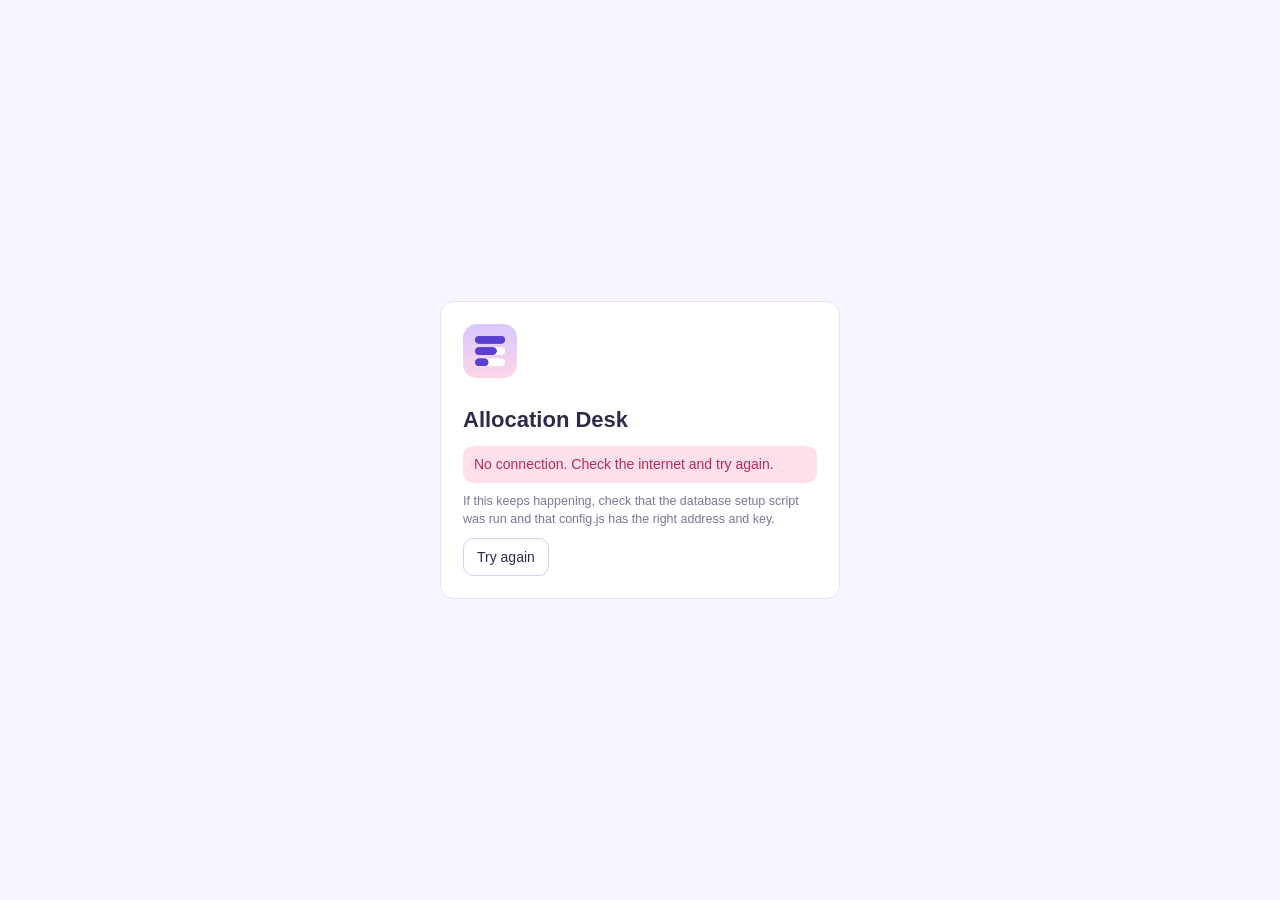
<file: index.html>
<!doctype html>
<html lang="en">
<head>
<meta charset="utf-8">
<meta name="viewport" content="width=device-width, initial-scale=1, viewport-fit=cover">
<title>Allocation Desk</title>
<meta name="theme-color" content="#E9E1FF">
<meta name="apple-mobile-web-app-capable" content="yes">
<meta name="mobile-web-app-capable" content="yes">
<meta name="apple-mobile-web-app-title" content="Allocation Desk">
<meta name="apple-mobile-web-app-status-bar-style" content="default">
<meta name="robots" content="noindex, nofollow">
<link rel="manifest" href="manifest.webmanifest">
<link rel="icon" href="icons/icon-192.png">
<link rel="apple-touch-icon" href="icons/apple-touch-icon.png">
<link rel="stylesheet" href="styles.css?v=72">
</head>
<body>
<div id="app"><div class="center"><div class="spinner"></div></div></div>
<div id="modal"></div>
<div id="toast"></div>
<input type="file" id="file-in" hidden>
<input type="file" id="img-in" hidden multiple accept="image/*">
<input type="file" id="label-in" hidden accept="image/*">
<input type="file" id="dir-in" hidden webkitdirectory>
<script src="config.js?v=72"></script>
<script src="vendor/supabase.js"></script>
<script src="vendor/fflate.js"></script>
<script src="core.js?v=72"></script>
<script src="reader.js?v=72"></script>
<script src="api.js?v=72"></script>
<script src="ui.js?v=72"></script>
</body>
</html>
</file>
<file: styles.css>
/* Allocation Desk - soft pastel theme. Phone first; wide screens get a sidebar and two panes. */
:root {
  --ink: #2E2A4A; --muted: #7A7699; --accent: #7558E0; --accent-deep: #5B3FD1;
  --bg: #F7F4FF; --card: #FFFFFF; --line: #E7E0FA; --select: #EDE5FF;
  --good: #14855F; --bad: #D43D6B; --warn: #B5651D;
  --primary: #CBBBFF; --primary-hover: #BBA7FF; --primary-text: #2B2350;
  --lilac: #EFE8FF; --peach: #FFE9DC; --butter: #FFF5CF; --mint: #DCF7EA; --sky: #DDEEFF; --pink: #FFE3EE;
  --safe-b: env(safe-area-inset-bottom, 0px);
  --radius: 14px;
}
* { box-sizing: border-box; -webkit-tap-highlight-color: transparent; }
html, body { margin: 0; height: 100%; }
body { font: 14px/1.4 -apple-system, "Segoe UI", Inter, Roboto, "Helvetica Neue", Arial, sans-serif; color: var(--ink);
  background: var(--bg); -webkit-text-size-adjust: 100%; }
button, input, select, textarea { font: inherit; color: inherit; }
h1, h2, h3, p { margin: 0; }
h1 { font-size: 22px; } h2 { font-size: 15px; }
h3 { font-size: 11.5px; letter-spacing: .04em; color: var(--muted); text-transform: uppercase; }
.muted { color: var(--muted); } .small { font-size: 12.5px; color: var(--muted); }
.right { text-align: right; } .nowrap { white-space: nowrap; } .grow { flex: 1; min-width: 0; }
.good { color: var(--good); } .bad { color: var(--bad); } .warn { color: var(--warn); }
b, .b { font-weight: 700; }
.row { display: flex; align-items: center; gap: 8px; } .row.wrap { flex-wrap: wrap; } .row.top { align-items: flex-start; }
.stack > * + * { margin-top: 10px; }
.center { min-height: 100vh; display: grid; place-items: center; padding: 20px; }
.spinner { width: 34px; height: 34px; border-radius: 50%; border: 3px solid var(--line); border-top-color: var(--accent); animation: spin 0.8s linear infinite; }
@keyframes spin { to { transform: rotate(360deg); } }
@media (prefers-reduced-motion: reduce) { .spinner { animation-duration: 2.4s; } * { scroll-behavior: auto !important; } }

/* ---------- controls ---------- */
.btn { border: 1px solid #D9D0F5; background: #fff; border-radius: 10px; padding: 8px 13px; cursor: pointer; min-height: 38px;
  white-space: nowrap; }
.btn:hover { background: #F3EEFF; }
.btn:disabled { color: #B3ADCC; background: #F4F1FB; cursor: default; }
.btn.primary { background: var(--primary); border-color: #B9A6FA; color: var(--primary-text); font-weight: 700; }
.btn.primary:hover { background: var(--primary-hover); }
.btn.primary:disabled { background: #EDE8FA; border-color: #E3DCF7; color: #B3ADCC; }
.btn.danger { color: var(--bad); border-color: #FFC6DA; } .btn.danger:hover { background: #FFF0F5; }
.btn.link { border: none; background: none; color: var(--accent-deep); padding: 4px 6px; min-height: 0; }
.btn.link:hover { text-decoration: underline; }
.btn.sm { padding: 5px 10px; min-height: 32px; font-size: 13px; }
:focus-visible { outline: 2px solid var(--accent); outline-offset: 2px; }
input[type=text], input[type=search], input[type=email], input[type=password], input[type=number], input[type=datetime-local], select, textarea {
  border: 1px solid #D9D0F5; background: #fff; border-radius: 9px; padding: 8px 10px; min-height: 38px; width: 100%; min-width: 0; }
input:focus, select:focus, textarea:focus { outline: none; border-color: var(--accent); box-shadow: 0 0 0 3px #7558E022; }
input.qty { width: 92px; text-align: right; font-variant-numeric: tabular-nums; }
label.f { display: block; font-size: 12.5px; color: var(--muted); } label.f > * { margin-top: 4px; }
.pill { display: inline-block; border-radius: 999px; padding: 3px 10px; font-size: 12px; font-weight: 700; white-space: nowrap; }
.pill.PENDING { color: #5E5A7D; background: #ECE9F7; } .pill.AWAITING, .pill.OFFERED { color: #A35A0F; background: #FFE9C7; }
.pill.PARTIAL { color: #6C43D4; background: #E8DEFF; } .pill.APPROVED { color: #14855F; background: #D3F5E6; }
.pill.DISPATCHED { color: #2272BA; background: #D8ECFF; } .pill.REJECTED { color: #D43D6B; background: #FFDCE7; }
.pill.CANCELLED { color: #7A7699; background: #EEECF4; } .pill.view { color: #946600; background: var(--butter); border: 1px solid #FFE79A; }
.note { border-radius: 10px; padding: 9px 11px; }
.note.info { background: #F1EBFF; color: #4A4370; }
.note.warn { background: #FFEFD2; color: #8A4B0A; } .note.bad { background: #FFE0EA; color: #B82A58; } .note.good { background: #D9F7EA; color: #0F7A55; }
.card { background: var(--card); border: 1px solid var(--line); border-radius: var(--radius); padding: 14px; min-width: 0; }
.stats { display: grid; grid-template-columns: repeat(4, minmax(0, 1fr)); gap: 8px; }
.stat { background: #FAF8FF; border: 1px solid #EAE4FA; border-radius: 10px; padding: 7px 9px; min-width: 0; }
.stat b { display: block; font-size: 18px; font-variant-numeric: tabular-nums; } .stat span { display: block; font-size: 11px; line-height: 1.25; color: var(--muted); }
.thumb { flex: none; border: 1px solid var(--line); border-radius: 10px; background: #F7F4FF center/cover; overflow: hidden; display: grid; place-items: center;
  color: #A9A3C4; font-size: 10px; }
.thumb img { width: 100%; height: 100%; object-fit: contain; display: block; }
.thumb.s { width: 46px; height: 46px; border-radius: 8px; } .thumb.m { width: 84px; height: 84px; } .thumb.l { width: 112px; height: 112px; }
.thumb.click { cursor: zoom-in; }
.noimg { display: block; padding: 3px; text-align: center; line-height: 1.15; font-size: 11px; color: #A9A3C4; }
.thumb.s .noimg { font-size: 8.5px; padding: 1px; } .bigimg .noimg { font-size: 15px; }
.badge { display: inline-block; border-radius: 6px; padding: 1px 7px; font-size: 11.5px; font-weight: 600; background: #ECE9F7; color: #5E5A7D; }
.badge.bad { background: #FFDCE7; color: #C7366A; } .badge.good { background: #D3F5E6; color: #14855F; }
.chips { display: flex; flex-wrap: wrap; gap: 6px; }
.chip { background: #F1EBFF; border-radius: 8px; padding: 3px 8px; font-size: 12px; color: #4A4370; white-space: nowrap; } .chip b { color: var(--ink); }
.kv { display: grid; grid-template-columns: auto minmax(0, 1fr); gap: 3px 12px; font-size: 13px; } .kv span { color: var(--muted); } .kv b { font-weight: 600; overflow-wrap: anywhere; }
.dealgrid { display: grid; grid-template-columns: 1fr 1fr; gap: 8px; }
a { color: var(--accent-deep); }

/* ---------- shell ---------- */
.shell { min-height: 100vh; display: flex; flex-direction: column; }
.side { display: none; }
.topbar { position: sticky; top: 0; z-index: 5; background: linear-gradient(90deg, #E6DDFF, #FFE1EC); padding: 10px 14px; display: flex; align-items: center; gap: 10px; }
.topbar .brand { font-weight: 800; font-size: 16px; } .topbar .sync { font-size: 11.5px; color: #5A5380; }
main { flex: 1; padding: 14px 14px calc(84px + var(--safe-b)); min-width: 0; max-width: 100vw; overflow-x: hidden; }
.tabs { position: fixed; left: 0; right: 0; bottom: 0; z-index: 6; background: #fff; border-top: 1px solid var(--line); display: flex;
  padding: 4px 4px calc(4px + var(--safe-b)); }
.tabs button { flex: 1; border: none; background: none; padding: 6px 2px; border-radius: 12px; font-size: 11px; color: #5A5380; cursor: pointer;
  display: flex; flex-direction: column; align-items: center; gap: 2px; min-height: 48px; }
.tabs button svg, .side button svg { width: 20px; height: 20px; flex: none; }
.tabs button.on { color: var(--accent-deep); font-weight: 700; background: var(--lilac); }
.head { display: flex; align-items: baseline; gap: 10px; flex-wrap: wrap; margin-bottom: 12px; }
.head .sub { color: var(--muted); font-size: 13px; }
.toolbar { display: grid; grid-template-columns: 1fr 1fr; gap: 8px; margin-bottom: 12px; }
.toolbar .wide { grid-column: 1 / -1; }

/* ---------- dashboard ---------- */
.tiles { display: grid; grid-template-columns: repeat(2, minmax(0, 1fr)); gap: 10px; }
.tile { border-radius: var(--radius); padding: 12px 14px; border: 1px solid; min-width: 0; }
.tile h3 { color: inherit; } .tile b { display: block; font-size: 24px; margin: 2px 0; font-variant-numeric: tabular-nums; overflow-wrap: anywhere; }
.tile span { font-size: 12.5px; color: var(--muted); }
.tile:last-child:nth-child(odd) { grid-column: 1 / -1; }
.tile.lilac { background: var(--lilac); border-color: #DDD0FF; color: #5B3FD1; } .tile.peach { background: var(--peach); border-color: #FFD3BA; color: #C2571A; }
.tile.butter { background: var(--butter); border-color: #FFE79A; color: #946600; } .tile.mint { background: var(--mint); border-color: #B9EDD4; color: #0F7A55; }
.tile.sky { background: var(--sky); border-color: #BFDDFF; color: #1F6DB5; } .tile.pink { background: var(--pink); border-color: #FFC6DA; color: #C7366A; }
.grid2 { display: grid; gap: 12px; margin-top: 12px; grid-template-columns: minmax(0, 1fr); } .grid2 > * { min-width: 0; }
.tile b.long { font-size: 19px; }
.attn { display: flex; gap: 8px; align-items: center; } .attn .note { flex: 1; }
.bars { display: grid; grid-template-columns: auto 1fr auto auto; gap: 9px 10px; align-items: center; }
.bar { height: 12px; border-radius: 6px; background: #F1EDFA; overflow: hidden; } .bar i { display: block; height: 100%; border-radius: 6px; }

/* ---------- tables and lists ---------- */
.tablewrap { overflow: auto; background: #fff; border: 1px solid var(--line); border-radius: 12px; }
table { border-collapse: collapse; width: 100%; font-variant-numeric: tabular-nums; }
th { position: sticky; top: 0; background: #F1EBFF; color: #4A4370; font-weight: 600; text-align: left; padding: 9px 10px; white-space: nowrap; border-bottom: 1px solid var(--line); z-index: 1; }
td { padding: 8px 10px; border-bottom: 1px solid #F3EFFB; white-space: nowrap; }
td.w { white-space: normal; min-width: 150px; }
.clip { overflow: hidden; text-overflow: ellipsis; white-space: nowrap; }

/* ---------- orders: store > order > lines ---------- */
.bulkbar { margin: 0 0 12px; } .tickall { font-weight: 600; cursor: pointer; }
.chipsbar { margin: -4px 0 10px; min-height: 0; } .chipsbar:empty { display: none; }
.fchip { border: 1px solid #C9B8FA; background: #EFE8FF; color: #3B2A8F; border-radius: 999px; padding: 4px 10px; font-size: 13px; cursor: pointer; }
.fchip:hover { background: #E2D7FF; } .fchip b { margin-left: 4px; color: var(--bad); }
.segs { display: inline-flex; flex-wrap: wrap; gap: 4px; background: #EAE3FB; border-radius: 12px; padding: 4px; margin-bottom: 12px; }
.segs button { border: none; background: none; border-radius: 9px; padding: 7px 14px; cursor: pointer; color: #4A4370; } .segs button.on { background: #fff; color: var(--accent-deep); font-weight: 700; }
.segs button b { font-weight: 700; margin-left: 4px; }
.sgroup { background: #fff; border: 1px solid #D9CCFB; border-radius: 16px; overflow: hidden; margin-bottom: 16px; }
.shead { display: flex; align-items: baseline; gap: 10px; flex-wrap: wrap; padding: 12px 16px; cursor: pointer; background: linear-gradient(90deg, #E2D7FF, #FBE1EE); }
.shead .scode { font-size: 19px; font-weight: 800; letter-spacing: .02em; color: #3B2A8F; }
.shead .sname { font-size: 17px; font-weight: 700; } .shead .sloc { color: #5A5380; }
.shead .ssum { font-size: 13px; color: #4A4370; } .shead .ssum b { color: var(--bad); } .shead .chev { color: #5A5380; }
.oblock { border-top: 1px solid var(--line); }
.ohead { display: flex; align-items: baseline; gap: 6px 16px; flex-wrap: wrap; padding: 10px 16px 2px; font-size: 13.5px; color: #4A4370; }
.ohead .ono { font-size: 16px; font-weight: 800; color: var(--ink); } .ohead .ono.bad { color: var(--bad); } .ohead .osum { font-weight: 700; color: var(--ink); }
.ohead input[type=checkbox] { align-self: center; }
.ometa { display: flex; gap: 4px 18px; flex-wrap: wrap; padding: 0 16px 8px; font-size: 13px; color: var(--ink); }
.ometa i { font-style: normal; font-weight: 700; font-size: 11px; letter-spacing: .04em; text-transform: uppercase; color: var(--accent-deep); margin-right: 4px; }
.otable { table-layout: fixed; width: 100%; font-size: 14px; }
.otable th { position: static; background: #F6F2FF; font-size: 12px; white-space: normal; line-height: 1.2; vertical-align: bottom; padding: 7px 8px; }
.otable.nohead thead { display: none; }
.otable td { padding: 10px 8px; white-space: normal; vertical-align: top; border-bottom: 1px solid #EFE9FB; overflow-wrap: anywhere; }
.otable tr:last-child td { border-bottom: none; }
.otable td.mc { font-weight: 700; color: #3B2A8F; font-size: 13px; }
.otable td.num { font-size: 15px; white-space: nowrap; } .otable td.num .small { font-size: 11.5px; white-space: normal; }
.otable td.art .code { font-weight: 700; } .otable td.art .desc { margin-top: 1px; }
.otable td.dates { font-size: 13px; white-space: nowrap; } .otable td.dates i, .ometa i { font-style: normal; } .otable td.dates i { display: inline-block; width: 50px; font-size: 11px; color: var(--muted); }
.otable td.so { font-size: 13.5px; } .otable td.so .ordno { font-weight: 700; margin-top: 1px; }
.otable .rowlinks { margin-top: 4px; font-size: 13px; white-space: nowrap; } .otable .rowlinks .btn { font-size: 13px; padding: 2px 4px; } .otable .rowlinks .del { color: var(--bad); margin-left: 6px; }
.otable .acts .rowlinks .btn { display: inline-block; }
.badge.alt { background: #DDEEFF; color: #1F6DB5; }
.otable .badge { white-space: nowrap; }
.shead input[type=checkbox] { align-self: center; }
.otable tr.rej td { color: #9A95B5; } .otable tr.rej td.mc { color: #9A95B5; }
.otable .apcell .row { gap: 6px; } .otable input.rowq { width: 64px; min-height: 34px; padding: 5px 6px; }
.otable .acts { text-align: right; } .otable .acts .btn { display: block; margin-left: auto; } .otable .acts .del { color: var(--bad); margin-top: 4px; font-size: 13px; }
.badge.warn { background: #FFE9C7; color: #A35A0F; }
.mcname { font-weight: 700; color: #3B2A8F; font-size: 13px; }
.sgroup .ocard { border-radius: 0; border-width: 1px 0 0; } .sgroup .ocard + .ocard { margin-top: 0; }
.drawer { position: fixed; top: 0; right: 0; bottom: 0; width: min(480px, 100vw); z-index: 30; background: var(--bg); overflow: auto; padding: 0 16px 24px;
  box-shadow: -10px 0 30px #2E2A4A26; border-left: 1px solid #D9CCFB; }
.drawer .back { display: flex; position: sticky; top: 0; z-index: 2; background: var(--bg); padding: 12px 0 8px; margin: 0; }
tr.sel td { background: var(--select); } tbody tr.pick { cursor: pointer; } tbody tr.pick:hover td { background: #FAF7FF; } tbody tr.sel:hover td { background: var(--select); }
th.right, td.right { text-align: right; }
.ocard { background: #fff; border: 1px solid var(--line); border-radius: 12px; padding: 11px; display: flex; gap: 10px; cursor: pointer; }
.ocard + .ocard { margin-top: 8px; } .ocard.sel { border-color: #B9A6FA; background: #FBF9FF; }
.ocard .nums { display: flex; gap: 12px; flex-wrap: wrap; font-size: 12.5px; color: var(--muted); margin-top: 4px; } .ocard .nums b { color: var(--ink); }
.more { display: block; width: 100%; margin-top: 10px; }
.empty { text-align: center; padding: 34px 16px; color: var(--muted); }

/* ---------- order detail ---------- */
.detail > * + * { margin-top: 10px; }
.alt { display: grid; grid-template-columns: 46px minmax(0, 1fr) auto auto; gap: 8px 8px; align-items: center; }
.altsec { border-top: 1px solid #F0EBFB; padding-top: 10px; } .altsec h3 { color: var(--accent-deep); }
.otable td.dup { box-shadow: inset 4px 0 0 var(--bad); }
table.tight th, table.tight td { padding: 8px 7px; }
table.twoline th { white-space: normal; line-height: 1.2; vertical-align: bottom; font-size: 12.5px; padding: 8px 8px; } table.twoline td { padding: 8px 8px; } table.twoline td.mc { font-weight: 700; color: #3B2A8F; }
.stats.five { grid-template-columns: repeat(2, minmax(0, 1fr)); }
.alt .h { font-size: 11.5px; color: var(--muted); }
.alloc { display: flex; gap: 8px; align-items: flex-start; } .alloc + .alloc { margin-top: 8px; }
.hist div + div { margin-top: 4px; }
.back { display: none; }
.sheetpage { position: fixed; inset: 0; z-index: 20; background: var(--bg); overflow: auto; padding: 0 14px calc(24px + var(--safe-b)); }
.sheetpage .back { display: flex; position: sticky; top: 0; z-index: 2; background: var(--bg); padding: 10px 0; margin: 0 0 4px; }

/* ---------- catalogue ---------- */
.cgrid { display: grid; grid-template-columns: repeat(auto-fill, minmax(150px, 1fr)); gap: 10px; }
.ccard { background: #fff; border: 1px solid var(--line); border-radius: 12px; padding: 8px; cursor: pointer; text-align: center; min-width: 0; }
.ccard:hover { border-color: #B9A6FA; } .ccard .thumb { width: 100%; aspect-ratio: 1; height: auto; margin-bottom: 6px; }
.ccard .d { font-size: 12.5px; overflow: hidden; display: -webkit-box; -webkit-line-clamp: 2; -webkit-box-orient: vertical; min-height: 2.8em; }
.bigimg { width: 100%; max-width: 420px; aspect-ratio: 1; border-radius: 14px; }
.strip { display: flex; gap: 10px; overflow-x: auto; padding-bottom: 4px; } .strip > div { flex: none; width: 92px; cursor: pointer; font-size: 12px; }
.strip .thumb { width: 92px; height: 92px; }

/* ---------- data ---------- */
.steps { display: grid; gap: 10px; }
.step .row { justify-content: space-between; } .step p { margin-top: 4px; }
.log { font: 12px/1.45 Consolas, "SF Mono", Menlo, monospace; white-space: pre-wrap; overflow-wrap: anywhere; color: #4A4370; }
.log div + div { margin-top: 9px; }
.team { display: grid; gap: 8px; } .team .m { display: flex; gap: 8px; align-items: center; flex-wrap: wrap; padding: 8px 0; border-top: 1px solid #F3EFFB; }
.team .m:first-child { border-top: none; } .team .m select { width: auto; min-height: 32px; padding: 4px 8px; }
.formgrid { display: grid; gap: 8px; grid-template-columns: 1fr; }

/* ---------- pop-ups ---------- */
.overlay { position: fixed; inset: 0; z-index: 50; background: #2E2A4A55; display: grid; place-items: end center; }
.pop { background: #fff; width: 100%; max-width: 560px; max-height: 92vh; overflow: auto; border-radius: 18px 18px 0 0; padding: 18px 16px calc(18px + var(--safe-b)); }
.pop.big { max-width: 1040px; }
.pop h2 { font-size: 17px; margin-bottom: 8px; } .pop .actions { display: flex; gap: 8px; justify-content: flex-end; flex-wrap: wrap; margin-top: 16px; }
.pop pre { white-space: pre-wrap; font: inherit; margin: 0; }
#toast { position: fixed; left: 0; right: 0; bottom: calc(86px + var(--safe-b)); z-index: 60; display: grid; place-items: center; pointer-events: none; }
#toast div { background: var(--ink); color: #fff; padding: 9px 14px; border-radius: 999px; font-size: 13px; max-width: 90vw; box-shadow: 0 6px 20px #2E2A4A33; }
.auth { width: 100%; max-width: 400px; } .auth .card { padding: 22px; } .auth h1 { margin-bottom: 2px; }
.logo { width: 54px; height: 54px; border-radius: 14px; margin-bottom: 12px; }

/* ---------- wide screens ---------- */
@media (min-width: 960px) {
  .shell { flex-direction: row; height: 100vh; }
  .topbar, .tabs { display: none; }
  .side { display: flex; flex-direction: column; width: 212px; flex: none; padding: 18px 14px 14px; gap: 4px;
    background: linear-gradient(180deg, #E6DDFF 0%, #F1E1FB 55%, #FFE1EC 100%); }
  .side .brand { font-size: 18px; font-weight: 800; } .side .brandsub { font-size: 11px; font-weight: 700; color: var(--accent); margin-bottom: 12px; }
  .side button.nav { display: flex; gap: 10px; align-items: center; text-align: left; border: none; background: none; padding: 10px 12px; border-radius: 12px; font-size: 14px;
    color: #4A4370; cursor: pointer; }
  .side button.nav:hover { background: #F6F1FF; } .side button.nav.on { background: #fff; color: var(--accent-deep); font-weight: 700; }
  .side .foot { margin-top: auto; font-size: 11.5px; color: var(--muted); line-height: 1.5; overflow-wrap: anywhere; }
  .side input { margin-bottom: 8px; }
  main { padding: 18px 22px; overflow: auto; height: 100vh; }
  .toolbar { grid-template-columns: minmax(0, 1fr) 170px 210px 170px; } .toolbar .wide { grid-column: auto; }
  .toolbar.two { grid-template-columns: minmax(0, 1fr) 300px; }
  .toolbar.three { grid-template-columns: minmax(0, 1fr) 220px 220px; }
  .toolbar.four { grid-template-columns: minmax(0, 1fr) 220px 200px 190px; }
  .toolbar.seven { grid-template-columns: minmax(170px, 1fr) minmax(0, 190px) repeat(5, minmax(0, 132px)); }
  .dealgrid { grid-template-columns: repeat(4, minmax(0, 1fr)); }
  .tiles { grid-template-columns: repeat(8, minmax(0, 1fr)); } .tile b { font-size: clamp(15px, 1.35vw, 22px); white-space: nowrap; }
  .grid2 { grid-template-columns: minmax(0, 4fr) minmax(0, 5fr); }
  .vpanes { display: grid; grid-template-rows: fit-content(38%) minmax(0, 1fr); gap: 14px; height: calc(100vh - 150px); } .vpanes > * { overflow: auto; min-height: 0; }
  .steps.two { grid-template-columns: 1fr 1fr; align-items: start; }
  .overlay { place-items: center; } .pop { border-radius: 18px; padding: 22px; }
  .cgrid { grid-template-columns: repeat(auto-fill, minmax(178px, 1fr)); }
  .artgrid { display: grid; grid-template-columns: 320px minmax(0, 1fr); gap: 22px; align-items: start; } .artgrid > div:first-child { position: sticky; top: 0; }
  .formgrid { grid-template-columns: 1fr 1fr; align-items: end; } .formgrid button { grid-column: 1 / -1; justify-self: end; }
  .tile:last-child:nth-child(odd) { grid-column: auto; }
  #toast { bottom: 28px; }
  .stats.five { grid-template-columns: repeat(5, minmax(0, 1fr)); }
  .shead { padding: 13px 18px; } .ohead { padding: 12px 18px 2px; } .ometa { padding: 0 18px 8px; }
  .otable th:first-child, .otable td:first-child { padding-left: 18px; } .otable th:last-child, .otable td:last-child { padding-right: 16px; }
}
@media (min-width: 1500px) {
  .otable { font-size: 14.5px; } .otable td.num { font-size: 15.5px; }
}

/* ---- DC locations and inwards ---- */
.chips > .small { align-self: center; }
.chip i { font-style: normal; color: var(--muted); } .chip.neg { background: #FFE0EA; color: #B82A58; } .chip.neg b { color: #B82A58; }
.otable .rowloc { margin-top: 2px; line-height: 1.3; } .otable .rowloc b { font-weight: 700; } .otable .rowloc .btn { font-size: 12.5px; padding: 0 2px; }
.otable td.from { font-size: 13px; font-weight: 600; color: #3B2A8F; }
.aploc { margin-top: -2px; } .allocfrom { font-size: 13px; color: #3B2A8F; margin: 2px 0; }
.locgrid { display: grid; grid-template-columns: minmax(0, 1fr) auto 104px; gap: 8px 12px; align-items: center; }
.locgrid.two { grid-template-columns: minmax(0, 1fr) minmax(150px, 220px); }
.locgrid .h { font-size: 11.5px; color: var(--muted); } .locgrid input.qty { width: 104px; } .locgrid i { font-style: normal; color: var(--warn, #8A4B0A); }
.stepstatus { margin-top: 6px; } .loads { display: grid; margin-top: 4px; }
.loads .m { display: flex; gap: 8px; align-items: center; flex-wrap: wrap; padding: 6px 0; border-top: 1px solid #F3EFFB; font-size: 13.5px; }
table.calc tr.plus td { color: #0F7A55; } table.calc tr.minus td { color: #8A4B0A; } table.calc tr.tot td { font-weight: 700; } table.calc tr.bal td { background: #F6F2FF; }
.locpop label.f { display: flex; align-items: center; gap: 12px; } .locpop label.f input.qty { width: 110px; }
/* ---- stock at the stores, templates ---- */
.sstk { margin-top: 3px; color: #4A4370; line-height: 1.35; } .sstk b { font-weight: 700; color: var(--ink); } .sstk.full { color: var(--warn); } .sstk.full b { color: var(--warn); }
.btn.ghost { background: transparent; border-style: dashed; }
/* ---- one order line = the product on one line, the numbers underneath ---- */
.otable tbody.ol { border-bottom: 1px solid #E6DFF7; } .otable tbody.ol:last-child { border-bottom: none; }
.otable tbody.ol td { border-bottom: none; }
.otable tr.prod td.prod { padding: 10px 8px 0; overflow: hidden; }
.otable td.chk { vertical-align: top; padding-top: 12px; }
.pline { display: flex; align-items: baseline; gap: 6px 14px; white-space: nowrap; min-width: 0; font-size: 14.5px; }
.pline > span { flex: none; } .pline .pdesc { flex: 0 1 auto; min-width: 0; overflow: hidden; text-overflow: ellipsis; font-weight: 600; }
.pline .pcode { font-weight: 800; letter-spacing: .2px; } .pline .pmc { font-weight: 700; color: #3B2A8F; font-size: 13.5px; }
.pline .pmrp, .pline .ppack { color: var(--muted); font-size: 13px; } .pline .pmrp b { color: var(--ink); }
.pline .ptags { display: inline-flex; gap: 4px; }
.otable td.prod.dup { box-shadow: inset 4px 0 0 var(--bad); }
.otable tr.nums td { padding-top: 6px; }
tbody.ol.sel td { background: var(--select); } tbody.ol.pick { cursor: pointer; } tbody.ol.pick:hover td { background: #FAF7FF; } tbody.ol.sel:hover td { background: var(--select); }
.otable tbody.rej td { color: #9A95B5; }
.otable td.sscell { font-size: 14px; line-height: 1.35; } .otable td.sscell.full, .otable td.sscell.full b { color: var(--warn); }
.thsub { font-weight: 400; color: var(--muted); }
/* ---- order lines: plain rows, numbers first ---- */
.otable th { font-size: 12.5px; color: #3E3863; font-weight: 700; vertical-align: bottom; }
.otable th .thsub { display: block; font-weight: 400; font-size: 11px; color: var(--muted); }
.otable tbody.ol > tr > td { padding: 12px 8px; vertical-align: top; border-bottom: 1px solid #ECE6F8; }
.otable tbody.ol:nth-of-type(even) > tr > td { background: #FCFBFF; }
.otable td.big { white-space: nowrap; } .otable td.big > b { font-size: 19px; font-weight: 700; font-variant-numeric: tabular-nums; color: var(--ink); line-height: 1.15; }
.otable td.big .small { font-size: 11.5px; white-space: normal; margin-top: 2px; }
.otable td.big b.zero { color: #B6B0CF; font-weight: 600; }
.otable td.badc > b, .otable td.badc .small { color: var(--bad); } .otable td.warnc > b { color: var(--warn); }
.otable td.art .acode { font-size: 15.5px; font-weight: 800; letter-spacing: .2px; }
.otable td.art .adesc { font-size: 12px; color: #6E6890; margin-top: 2px; line-height: 1.3; overflow-wrap: anywhere; }
.otable td.art .ameta { font-size: 11.5px; color: #3B2A8F; font-weight: 600; margin-top: 2px; }
.otable td.art .atags, .otable td.dates .atags { margin-top: 4px; display: flex; flex-wrap: wrap; gap: 4px; }
.otable td.art.dup { box-shadow: inset 4px 0 0 var(--bad); }
.otable td.dates .dt, .otable td.so .dt { font-size: 12.5px; white-space: nowrap; } .otable .dt i { font-style: normal; display: inline-block; width: 50px; font-size: 11px; color: var(--muted); }
.otable td.so .dt { margin-top: 2px; }
.otable .rowstate { margin-bottom: 6px; } .otable td.chk { padding-top: 14px; }
.otable .rowprev:empty { display: none; } .otable .apcell .rowloc { margin-top: 3px; }
/* the article code is never broken; below a sensible width the list scrolls sideways instead of squeezing */
.otable { min-width: 1010px; } .otable td.art .acode { white-space: nowrap; } .oblock { overflow-x: auto; }
.otable td.art { min-width: 200px; } .otable td.so { overflow-wrap: anywhere; }
.toolbar.eight { grid-template-columns: 1fr 1fr; }
@media (min-width: 960px) { .toolbar.eight { grid-template-columns: repeat(10, minmax(0, 1fr)); } .toolbar.eight > * { grid-column: span 2; } .toolbar.eight > .search { grid-column: span 4; } .toolbar.eight > .gsel { grid-column: span 3; } }
.otable td.so b, .otable td.so .ordno { white-space: nowrap; } .otable td.so { overflow-wrap: normal; word-break: normal; }
/* ---- orders inside a store: each order its own coloured band ---- */
.oblock.oc0, .oblock.oc1, .oblock.oc2 { border-left: 6px solid var(--band); margin-top: 8px; border-top: none; }
.oblock.oc0 { --band: #7FB8F5; --bandbg: #E6F1FE; } .oblock.oc1 { --band: #F5A35F; --bandbg: #FEEEDF; } .oblock.oc2 { --band: #5FC79A; --bandbg: #E1F6EB; }
.oblock.oc0 .ohead, .oblock.oc1 .ohead, .oblock.oc2 .ohead, .oblock.oc0 .ometa, .oblock.oc1 .ometa, .oblock.oc2 .ometa { background: var(--bandbg); }
.oblock.oc0 .ohead, .oblock.oc1 .ohead, .oblock.oc2 .ohead { padding-top: 10px; } .oblock.oc0 .ometa, .oblock.oc1 .ometa, .oblock.oc2 .ometa { padding-bottom: 9px; }
.ohead .onum { background: var(--band); color: #fff; font-weight: 800; font-size: 12px; border-radius: 999px; padding: 2px 10px; align-self: center; }
.ssum b.multi { background: #3B2A8F; color: #fff; border-radius: 999px; padding: 1px 9px; font-weight: 700; }
/* ---- price approved ---- */
.otable input.rowp { width: 70px; min-height: 34px; padding: 5px 6px; } .otable .apcell .row { flex-wrap: nowrap; }
input.rowp.changed, #ap-price.changed { border-color: var(--warn); background: #FFF6EA; font-weight: 700; }
#ap-price { width: 90px; }
.otable td.big b.warnt { color: var(--warn); }
table.fit { font-size: 12.5px; } table.fit th, table.fit td { padding: 6px 5px; } table.fit th { font-size: 11px; }
.sapnote { color: #1F6DB5; }
.otable td.from .small { font-weight: 400; color: var(--muted); } .otable td.so { overflow-wrap: anywhere; }

/* ---------- this year against last year ---------- */
.lyctl { gap: 8px; margin-bottom: 4px; } .lyctl .segs { margin-bottom: 8px; }
.lystack { display: grid; grid-template-columns: minmax(0, 1fr); gap: 12px; }
.lykpi td:first-child { white-space: normal; min-width: 130px; } .lykpi th .small { font-weight: 400; }
.lykpi td, .lykpi th { padding: 7px 10px; } .lykpi td.num { font-size: 15px; font-variant-numeric: tabular-nums; } .lykpi td.b { font-size: 16px; }
.lyday td, .lymc td { font-variant-numeric: tabular-nums; }
.lyday tr.hl td { background: var(--select); font-weight: 600; } .lyday tr.later td { color: var(--muted); }
.lymc tr.tot td { background: var(--lilac); font-weight: 700; } .lymc tr.mc td { border-top: 1px solid var(--line); }
.lymc tr.mrp td { font-size: 13px; color: #4A4370; } .lymc .ind { padding-left: 22px; } .lymc .caret { display: inline-block; width: 12px; color: var(--muted); }
.lychart { position: relative; } .lychart svg { width: 100%; height: auto; display: block; touch-action: pan-y; }
.lychart .ax { font-size: 11px; fill: var(--muted); } .lychart .dl { font-size: 12px; fill: var(--ink); } .lychart .dl.b { font-weight: 700; }
.lychart .legend { display: flex; flex-wrap: wrap; gap: 6px 16px; font-size: 12px; color: var(--ink); margin-bottom: 4px; }
.lychart .legend i, .lychart .tip i { display: inline-block; width: 10px; height: 10px; border-radius: 3px; margin-right: 6px; vertical-align: -1px; }
.lychart .tip { position: absolute; top: 28px; background: #fff; border: 1px solid var(--line); border-radius: 10px; box-shadow: 0 6px 18px rgba(46, 42, 74, .14);
  padding: 8px 10px; font-size: 12px; pointer-events: none; white-space: nowrap; z-index: 2; } .lychart .tip div { margin-top: 3px; }
.lybigs { display: grid; grid-template-columns: repeat(2, minmax(0, 1fr)); gap: 10px; }
.lybig { display: flex; flex-direction: column; gap: 2px; background: var(--bg); border-radius: 12px; padding: 10px 12px; }
.lybig > span:first-child { font-size: 12px; color: var(--muted); text-transform: uppercase; letter-spacing: .03em; } .lybig b { font-size: 20px; }
@media (min-width: 960px) {
  .lybigs { grid-template-columns: repeat(4, minmax(0, 1fr)); }
}

/* ---------- shortages: the whole list, details open under the article ---------- */
.slist > .tablewrap { overflow: visible; }
.slist > .tablewrap > table > thead th { top: 0; }
.slist tr.sel > td { background: var(--select); font-weight: 600; }
.slist .caret { display: inline-block; width: 12px; color: var(--muted); }
.slist tr.sdrow > td { white-space: normal; padding: 0 0 14px; background: #F6F2FF; border-bottom: 2px solid #D9CEF7; }
.slist tr.sdrow .sdcard { margin: 0 10px; border-color: #D9CEF7; box-shadow: none; }

/* ---------- queries ---------- */
.qgrid { display: grid; grid-template-columns: minmax(0, 1fr); gap: 6px 14px; align-items: end; }
.qgrid4 { display: grid; grid-template-columns: repeat(2, minmax(0, 1fr)); gap: 10px 14px; }
.qinfo { display: flex; flex-wrap: wrap; gap: 4px 14px; align-items: center; min-height: 38px; padding: 6px 10px; background: var(--bg); border-radius: 10px; font-size: 13px; }
.qinfo b { font-size: 14px; }
.qsum { display: flex; flex-wrap: wrap; gap: 6px 22px; align-items: baseline; padding: 10px 12px; background: var(--lilac); border-radius: 12px; }
.qsum b { font-size: 15px; } .qsum .big b { font-size: 20px; color: var(--accent-deep); }
.qtable td.artcell { white-space: normal; min-width: 180px; } .qtable td.w { min-width: 120px; }
.qtable tr.new > td { background: #EAF8F1; }
@media (min-width: 960px) {
  .qgrid { grid-template-columns: minmax(160px, 220px) minmax(0, 1fr); }
  .qgrid4 { grid-template-columns: repeat(3, minmax(0, 160px)) minmax(0, 1fr); }
}
.slist tr[data-act=shortSel] { scroll-margin-top: 96px; }

/* ---------- sell-through ---------- */
.tiles.st4 { grid-template-columns: repeat(2, minmax(0, 1fr)); }
.sttools { gap: 10px; align-items: flex-end; } label.f.inline select { min-width: 150px; }
.sttable td.big { font-size: 15px; } .sttable tr.tot td { background: var(--lilac); font-weight: 700; }
.sttable td.artcell { white-space: normal; min-width: 180px; }
.stbar { display: inline-block; vertical-align: middle; width: 60px; height: 8px; border-radius: 4px; background: #EEE8FB; margin-right: 8px; overflow: hidden; }
.stbar i { display: block; height: 100%; background: #14855F; border-radius: 4px; }
@media (min-width: 960px) { .tiles.st4 { grid-template-columns: repeat(4, minmax(0, 1fr)); } }
/* nine screens: the phone tab bar scrolls sideways */
.tabs { overflow-x: auto; scrollbar-width: none; } .tabs::-webkit-scrollbar { display: none; } .tabs button { min-width: 62px; flex: 1 0 auto; }
.sttable tr.stg > td { background: #F3EEFF; border-top: 2px solid #D9CCFB; cursor: pointer; font-size: 14px; }
.sttable tr.stg:hover > td { background: #EAE2FF; } .sttable tr.stg .chev { display: inline-block; width: 12px; color: var(--muted); }
.sttable tr.stg .sname { color: #4A4370; } .tile.pick { cursor: pointer; } .tile.pick:hover { filter: brightness(.98); }

/* ---------- check a label ---------- */
.side .labelbtn { width: 100%; display: flex; align-items: center; justify-content: center; gap: 8px; margin: -2px 0 12px; }
.labelbtn svg, .iconbtn svg { width: 18px; height: 18px; flex: none; }
.iconbtn { border: 1px solid #CDBEF7; background: #fff; color: var(--accent-deep); border-radius: 10px; width: 38px; height: 34px; display: inline-flex; align-items: center; justify-content: center; cursor: pointer; }
.labelpop .lblhead { gap: 14px; } .lblimg { width: 96px; max-height: 128px; object-fit: cover; border-radius: 10px; border: 1px solid var(--line); flex: none; background: #fff; }
.lblart { display: flex; gap: 12px; align-items: flex-start; margin-top: 4px; } .lblart .acode { font-size: 17px; }
.lblsay { background: var(--lilac); border-radius: 12px; padding: 10px 14px; display: grid; gap: 4px; font-size: 14.5px; line-height: 1.45; margin: 10px 0; }
@media (max-width: 600px) { .lblimg { width: 64px; max-height: 86px; } }

/* ---------- expected stock ---------- */
.expbox { background: #F6F2FF; border: 1px solid #E2D7FF; border-radius: 12px; padding: 10px 12px; margin: 10px 0; }
.exprow { display: flex; flex-wrap: wrap; align-items: center; gap: 6px; padding: 6px 0; border-bottom: 1px dashed #E2D7FF; } .exprow.late b { color: var(--warn); }
.expadd { align-items: flex-end; gap: 10px; } .expadd input[type=number] { width: 110px; } .expadd label.grow { min-width: 180px; }
.expsum { gap: 6px 18px; font-size: 13.5px; } .exptable td.artcell { white-space: normal; min-width: 220px; }
.expadd label.f { display: flex; flex-direction: column; gap: 4px; } .expadd label.f > * { margin-top: 0; }
.lymc .lyall, .lystore .lyall { background: #FBF6EE; color: #5C4A2E; } .lymc th.lyall, .lystore th.lyall { background: #F6ECDD; }
/* Store stock (search) */
.tiles.sk5 { grid-template-columns: repeat(2, minmax(0, 1fr)); }
@media (min-width: 960px) { .tiles.sk5 { grid-template-columns: repeat(5, minmax(0, 1fr)); } }
.mrprange { gap: 6px; flex-wrap: nowrap; } .mrprange input { min-width: 0; width: 50%; }
.sktable td.big { font-size: 15px; } .sktable tr.tot td { background: var(--lilac); font-weight: 700; }
.sktable td.artcell { white-space: normal; min-width: 180px; }
.sktable tr.skg > td { cursor: pointer; } .sktable tr.skg:hover > td { background: #F6F2FF; }
#skbusy { margin-left: 8px; }
.dlq { align-items: flex-end; gap: 8px; margin-top: 8px; } .dlq .btn { margin-bottom: 1px; }
/* Sell-through and Store stock: every column in view (no sideways scrolling); the header stays on top while scrolling */
table.fitcols { table-layout: fixed; width: 100%; }
table.fitcols col.c-mrp { width: 58px; } table.fitcols col.c-n { width: 70px; } table.fitcols col.c-sold { width: 104px; } table.fitcols col.c-spread { width: 104px; }
table.fitcols col.c-art { width: 31%; } table.fitcols col.c-glabel { width: auto; }
table.fitcols th { white-space: normal; line-height: 1.2; vertical-align: bottom; font-size: 12.5px; padding: 8px 6px; }
table.fitcols td { padding: 7px 6px; vertical-align: top; overflow-wrap: anywhere; }
table.fitcols td.right { overflow-wrap: normal; white-space: nowrap; } table.fitcols tr.tot td.big { font-size: 14px; }
table.fitcols td.stcell, table.fitcols td.artcell { white-space: normal; min-width: 0; }
table.fitcols .mcline { color: #5B3FD1; font-weight: 600; margin-top: 1px; }
table.fitcols .thsub { font-weight: 500; font-size: 11px; color: var(--muted); }
table.fitcols td.sold .stbar { width: 40px; margin-right: 5px; } table.fitcols td.sold .pill { margin-top: 3px; }
@media (min-width: 960px) { .fitwrap { overflow: visible; } .fitwrap > table.fitcols > thead th { top: -18px; } }
@media (min-width: 761px) and (max-width: 1180px) {
  table.fitcols col.c-mrp { width: 50px; } table.fitcols col.c-n { width: 63px; } table.fitcols col.c-sold { width: 90px; } table.fitcols col.c-spread { width: 88px; }
  table.fitcols { font-size: 13px; } table.fitcols td.big { font-size: 14px; } table.fitcols tr.tot td.right { font-size: 12.5px; } table.fitcols th { font-size: 11.5px; padding: 7px 4px; } table.fitcols td { padding: 6px 4px; }
}
/* phones: each line becomes a small card - store and article on top, the numbers below with their names */
@media (max-width: 760px) {
  .fitwrap { border: 0; background: transparent; overflow: visible; }
  table.resp, table.resp tbody { display: block; } table.resp colgroup, table.resp thead { display: none; }
  table.resp tr { display: grid; grid-template-columns: repeat(3, minmax(0, 1fr)); gap: 4px 10px; background: #fff; border: 1px solid var(--line); border-radius: 12px; padding: 10px 12px; margin-bottom: 8px; }
  table.resp td { display: block; padding: 0; border: 0; text-align: left; white-space: normal; }
  table.resp td.stcell, table.resp td.artcell, table.resp td.glabel { grid-column: 1 / -1; }
  table.resp td[data-l]::before { content: attr(data-l); display: block; font-size: 11px; font-weight: 600; color: var(--muted); text-transform: uppercase; letter-spacing: .03em; }
  table.resp td.big { font-size: 16px; } table.resp tr.tot { background: var(--lilac); } table.resp tr.tot td, table.resp tr.stg td { background: transparent; border: 0; }
  table.resp tr.stg { background: #F3EEFF; border-color: #D9CCFB; }
  table.sktable.resp tr { grid-template-columns: repeat(4, minmax(0, 1fr)); gap: 4px 8px; } table.sktable.resp td[data-l]::before { font-size: 10px; letter-spacing: 0; }
}
/* the store's remark on an article: a one-liner under the article */
.aremark { margin-top: 3px; font-size: 12px; color: #7A4A00; background: #FFF6DB; border: 1px solid #FFE3A0; border-radius: 6px; padding: 1px 6px; display: inline-block; max-width: 100%; overflow: hidden; text-overflow: ellipsis; white-space: nowrap; vertical-align: top; }
.aremark span { font-weight: 700; }
.storerem { font-size: 13px; color: var(--muted); } .storerem.has { color: #7A4A00; background: #FFF6DB; border: 1px solid #FFE3A0; border-radius: 8px; padding: 6px 10px; }
/* Shortages: can the alternates cover it */
.cov { display: inline-block; font-size: 12px; font-weight: 700; padding: 1px 8px; border-radius: 999px; border: 1px solid; }
.cov.yes { color: #0F7A55; background: #E3F7EE; border-color: #B9EDD4; } .cov.partly { color: #946600; background: #FFF6DB; border-color: #FFE3A0; } .cov.no { color: #C7366A; background: #FFE8F0; border-color: #FFC6DA; }
#cmrpbox select { width: 100%; }
/* Tasks */
.navbadge { margin-left: auto; background: #C7366A; color: #fff; font-size: 11px; font-weight: 700; border-radius: 999px; padding: 1px 7px; line-height: 1.5; }
.tabs .navbadge { position: absolute; top: 2px; right: 6px; margin: 0; font-size: 10px; padding: 0 5px; } .tabs button { position: relative; }
.badge.task { background: #EEF4FF; color: #1F6DB5; border-color: #BFDDFF; } .badge.task.done { background: #E3F7EE; color: #0F7A55; border-color: #B9EDD4; } .badge.task.closed { background: #F2F1F6; color: #6B6785; border-color: #E2E0EA; }
.taskbox { margin: 4px 0; padding: 8px 10px; border: 1px solid #BFDDFF; background: #F4F8FF; border-radius: 10px; font-size: 13px; }
.tkcard.focus { border-color: #8E74F0; box-shadow: 0 0 0 3px #E6DEFF; }
.tkmeta { gap: 12px; font-size: 13px; } .tkreason { font-weight: 700; color: #5B3FD1; background: #F1EBFF; border-radius: 999px; padding: 2px 10px; }
.tktable td { vertical-align: top; } .tktable td.artcell { white-space: normal; min-width: 170px; } .tkresp { min-width: 210px; } .tkresp select, .tkresp input { width: 100%; margin-bottom: 4px; }
.tkopt input { flex: 1; min-width: 0; } .tlist { max-height: 300px; overflow: auto; border: 1px solid var(--line); border-radius: 10px; padding: 4px 8px; } .tlpick { padding: 4px 0; font-size: 13px; align-items: flex-start; gap: 8px; }
.pop.wide { max-width: 760px; width: calc(100vw - 32px); }
@media (max-width: 760px) { table.tktable.resp td.artcell { grid-column: 1 / -1; } table.tktable.resp tr { grid-template-columns: repeat(4, minmax(0, 1fr)); } .tkresp { min-width: 0; } }
/* Queries: several articles in one */
.qbpick { display: grid; grid-template-columns: 1fr 1fr; gap: 8px; } @media (min-width: 960px) { .qbpick { grid-template-columns: 1.4fr 1fr 1.4fr; } }
.qbpick select, .qbpick input, #qb-mrpbox select { width: 100%; }
.qbpicks { max-height: 320px; overflow: auto; } .qbpicks td.artcell { white-space: normal; }
.qbrows input { width: 90px; text-align: right; } .qbrows td { vertical-align: top; } .qbrows td.artcell { white-space: normal; min-width: 180px; }
.qbtot { display: grid; grid-template-columns: repeat(2, minmax(0, 1fr)); gap: 8px; } @media (min-width: 960px) { .qbtot { grid-template-columns: repeat(5, minmax(0, 1fr)); } }
.qbtot > div { background: #F6F2FF; border: 1px solid #E2D9FB; border-radius: 12px; padding: 8px 12px; display: flex; flex-direction: column; }
.qbtot span { font-size: 11px; font-weight: 700; text-transform: uppercase; letter-spacing: .03em; color: var(--muted); } .qbtot b { font-size: 18px; } .qbtot small { font-size: 12px; color: var(--muted); }
.qtable tr.qgrp td { background: #F6F2FF; border-top: 2px solid #D9CCFB; } .qtable tr.qchild td { font-size: 13px; } .qtable tr.qchild td:first-child { text-align: right; }
@media (max-width: 760px) { table.qbrows.resp td.artcell { grid-column: 1 / -1; } table.qbrows.resp tr { grid-template-columns: repeat(3, minmax(0, 1fr)); } .qbrows input { width: 100%; text-align: left; } }
/* Tasks grouped by store; the response and its remarks fit in the row */
.tkgroup { padding: 0; } .tkghead { padding: 12px 14px; gap: 10px; align-items: center; } .tkghead:hover { background: #FAF8FF; border-radius: 16px; }
.tkghead .chev { width: 14px; color: var(--muted); } .tkgroup.open .tkghead { border-bottom: 1px solid var(--line); border-radius: 16px 16px 0 0; }
.tkgroup .tkcard { padding: 12px 14px; } hr.tksep { border: 0; border-top: 2px dashed #E2D9FB; margin: 0 14px; }
.tkline { color: #5B3FD1; text-decoration: underline dotted; cursor: pointer; }
table.tktable.fitcols col.c-ord { width: 132px; } table.tktable.fitcols col.c-now { width: 108px; } table.tktable.fitcols col.c-resp { width: 32%; }
table.tktable.fitcols col.c-n { width: 72px; } table.tktable td.tkresp { min-width: 0; } table.tktable td.tkresp select, table.tktable td.tkresp input { width: 100%; box-sizing: border-box; }
/* Shortages: every column in view */
table.shtable.fitcols col.c-cov { width: 88px; } table.shtable.fitcols col.c-mc { width: 9%; } table.shtable.fitcols col.c-n { width: 58px; } table.shtable.fitcols col.c-st { width: 50px; } table.shtable.fitcols col.c-arr { width: 66px; } table.shtable.fitcols col.c-mrp { width: 52px; }
table.shtable.fitcols td.artcell { white-space: normal; } table.shtable td .cov { font-size: 11px; padding: 1px 6px; }
@media (max-width: 1180px) { table.shtable.fitcols col.c-n { width: 50px; } table.shtable.fitcols col.c-cov { width: 80px; } table.shtable.fitcols th { font-size: 11px; } table.shtable.fitcols { font-size: 12.5px; } }
table.tktable.fitcols td { white-space: normal; } table.tktable.fitcols td.right { white-space: nowrap; }
table.shtable.fitcols th { font-size: 11px; padding: 7px 3px; } table.shtable.fitcols td { padding: 7px 4px; }
table.shtable.fitcols th { hyphens: manual; overflow-wrap: normal; }
/* Queries against orders */
.qmcell { display: flex; flex-direction: column; align-items: flex-start; gap: 1px; text-align: left; background: none; border: 1px solid transparent; border-radius: 8px; padding: 3px 6px; cursor: pointer; font: inherit; font-size: 12.5px; color: inherit; max-width: 230px; }
.qmcell:hover { border-color: var(--line); background: #FAF8FF; } .qmcell span { font-size: 12px; color: var(--muted); } .qmcell i { font-size: 11px; color: #5B3FD1; font-style: normal; }
.qmcell.good b { color: #0F7A55; } .qmcell.bad b { color: #C7366A; } .qmcell.warn b { color: #946600; } .qmcell.muted b { color: var(--muted); }
.qmline { margin: 4px 0; padding: 8px 10px; border: 1px solid #E2D9FB; background: #F8F5FF; border-radius: 10px; font-size: 13px; } .qmline.bad { border-color: #FFC6DA; background: #FFF1F5; }
.qmtiles { display: grid; grid-template-columns: repeat(2, minmax(0, 1fr)); gap: 8px; } @media (min-width: 960px) { .qmtiles { grid-template-columns: repeat(6, minmax(0, 1fr)); } }
.qmtile { display: flex; flex-direction: column; align-items: flex-start; border: 1px solid #E2D9FB; background: #F8F5FF; border-radius: 12px; padding: 8px 12px; cursor: pointer; font: inherit; text-align: left; }
.qmtile b { font-size: 20px; } .qmtile span { font-size: 12px; color: var(--muted); } .qmtile.good b { color: #0F7A55; } .qmtile.bad b { color: #C7366A; } .qmtile.warn b { color: #946600; }
/* Queries list: every column in view; long text wraps inside its own column */
table.qtable.fitcols col.c-qlog { width: 84px; } table.qtable.fitcols col.c-qstore { width: 14%; } table.qtable.fitcols col.c-qprice { width: 100px; }
table.qtable.fitcols col.c-qty { width: 58px; } table.qtable.fitcols col.c-val { width: 92px; } table.qtable.fitcols col.c-qm { width: 18%; } table.qtable.fitcols col.c-qrem { width: 11%; } table.qtable.fitcols col.c-qact { width: 84px; }
table.qtable.fitcols td { white-space: normal; overflow-wrap: anywhere; } table.qtable.fitcols td.right { white-space: nowrap; overflow-wrap: normal; } table.qtable td.artcell { overflow-wrap: break-word; }
table.qtable td.qmtd { overflow: hidden; } .qmcell { white-space: normal; overflow-wrap: anywhere; width: 100%; max-width: 100%; box-sizing: border-box; }
.qmcell b, .qmcell span, .qmcell i { display: block; max-width: 100%; }
table.qtable .qdel { padding: 3px 9px; font-size: 13px; }
@media (min-width: 761px) and (max-width: 1180px) { table.qtable.fitcols col.c-qlog { width: 76px; } table.qtable.fitcols col.c-qprice { width: 90px; } table.qtable.fitcols col.c-qty { width: 50px; } table.qtable.fitcols col.c-val { width: 82px; } }
@media (max-width: 760px) { table.qtable.resp td.qlog, table.qtable.resp td.qstore, table.qtable.resp td.qmtd, table.qtable.resp td.qrem { grid-column: 1 / -1; } table.qtable.resp td.qsub { display: none; } table.qtable.resp td.qact { grid-column: 1 / -1; text-align: right; } }
@media (max-width: 760px) { table.qtable.resp tr.qgrp { background: #F6F2FF; border-color: #D9CCFB; } table.qtable.resp tr.qgrp td { background: transparent; border: 0; } table.qtable.resp tr.qchild { margin-left: 16px; } }
.qbpicks tr.qpsep td { background: #F2F1F6; color: var(--muted); font-size: 11px; font-weight: 700; text-transform: uppercase; letter-spacing: .04em; padding: 5px 8px; } .qbpicks tr.qpinact td { opacity: .72; }
.nsnote { color: #0F7A55; font-weight: 600; } .btn.link.nostock { font-size: 12px; }
.qpss { margin-top: 2px; color: #4A4370; } .qbpicks td.qpsscell { white-space: normal; min-width: 120px; }
/* ---------- Dashboard: two screens, breakdown, sortable tables (version 3.25) ---------- */
.dashtabs { margin: 2px 0 12px; }
.tiles.dtiles .tile b { overflow-wrap: anywhere; }
.tiles.dtiles .tile b.long { font-size: clamp(15px, 4vw, 19px); }
@media (min-width: 960px) {
  .tiles.dtiles { grid-template-columns: repeat(4, minmax(0, 1fr)); }
  .tiles.dtiles .tile b { font-size: clamp(17px, 1.7vw, 24px); white-space: normal; }
  .tiles.dtiles .tile b.long { font-size: clamp(15px, 1.5vw, 20px); }
  .grid2.even { grid-template-columns: minmax(0, 1fr) minmax(0, 1fr); }
  .lybigs.five { grid-template-columns: repeat(5, minmax(0, 1fr)); }
}
.lybigs.five > :last-child:nth-child(odd) { grid-column: 1 / -1; }
@media (min-width: 960px) { .lybigs.five > :last-child:nth-child(odd) { grid-column: auto; } }
.lybig b { overflow-wrap: anywhere; }
.bdsegs, .dashtabs.segs { margin-bottom: 0; }
.dashtabs.segs { margin-bottom: 12px; }
.bdhis { display: grid; grid-template-columns: repeat(auto-fit, minmax(190px, 1fr)); gap: 8px; }
.bdhi { display: flex; flex-direction: column; gap: 1px; background: #FAF8FF; border: 1px solid #EAE4FA; border-radius: 10px; padding: 8px 10px; min-width: 0; }
.bdhi > span:first-child { font-size: 11.5px; color: var(--muted); text-transform: uppercase; letter-spacing: .03em; }
.bdhi b { font-size: 16px; overflow-wrap: anywhere; } .bdhi > span:last-child { font-size: 12.5px; color: var(--muted); }
.dbars { grid-template-columns: minmax(120px, max-content) minmax(60px, 1fr) auto auto; }
.dbars .dlabel { text-align: left; white-space: normal; justify-self: start; padding: 2px 0; }
table.fitcols col.c-bdn { width: 22%; } table.fitcols col.c-val { width: 96px; } table.fitcols col.c-cov { width: 80px; } table.fitcols col.c-exp { width: 112px; }
table.shtable col.c-art { width: 24%; }
table.fitcols td.bdname { white-space: normal; overflow-wrap: anywhere; }
table.fitcols td.expcell { white-space: normal; }
th.sortth { padding: 0 !important; }
.sorth { border: 0; background: none; font: inherit; color: inherit; cursor: pointer; width: 100%; padding: 8px 6px; text-align: inherit; line-height: 1.2; display: block; }
th.right .sorth { text-align: right; }
.sorth:hover { color: var(--accent-deep); background: #EFE8FF; }
.sarr { margin-left: 3px; font-size: 10px; color: #B3ADCC; white-space: nowrap; }
th.sortth.on { color: var(--accent-deep); } th.sortth.on .sarr { color: var(--accent-deep); }
.qmtile.on { border-color: var(--accent); box-shadow: 0 0 0 2px #7558E033; }
@media (min-width: 761px) and (max-width: 1180px) {
  table.fitcols col.c-val { width: 84px; } table.fitcols col.c-exp { width: 96px; } table.fitcols col.c-cov { width: 68px; }
  .sorth { padding: 7px 4px; }
}
@media (max-width: 760px) { table.resp td.bdname { grid-column: 1 / -1; } }
@media (min-width: 960px) and (max-width: 1499px) { .grid2.ovgrid { grid-template-columns: minmax(0, 1fr); } }
@media (min-width: 761px) and (max-width: 1180px) {
  table.bdtable col.c-bdn { width: 17%; } table.shtable col.c-art { width: 20%; } table.shtable col.c-mrp { width: 44px; }
  table.bdtable th, table.shtable th { font-size: 11px; } .sorth { padding: 6px 3px; } .sarr { margin-left: 0; }
  table.bdtable td, table.shtable td { padding: 6px 3px; font-size: 12.5px; }
}
@media (max-width: 760px) {
  table.bdtable.resp td, table.shtable.resp td { white-space: normal; overflow-wrap: anywhere; }
  table.bdtable.resp td[data-l]::before, table.shtable.resp td[data-l]::before { white-space: normal; }
}
.phsort { display: none; }
@media (max-width: 760px) { .phsort { display: block; } }
table.fitcols td.expcell { padding-left: 12px; }
/* ---------- crore milestones: banner on the dashboard and the pop-up (version 3.26) ---------- */
.msban { position: relative; overflow: hidden; display: flex; align-items: center; gap: 16px; padding: 12px 16px; margin-bottom: 12px; }
.msban > svg.msfaint { position: absolute; right: -52px; top: -48px; width: 190px; height: 190px; opacity: .55; pointer-events: none; }
.msbadge { position: relative; flex: none; width: 76px; height: 76px; } .msbadge > svg, .msring > svg { position: absolute; inset: 0; width: 100%; height: 100%; }
.msbadge > div, .msring > div { position: absolute; inset: 0; display: flex; flex-direction: column; align-items: center; justify-content: center; line-height: 1; }
.msbadge b { font-size: 24px; color: var(--accent-deep); } .msbadge span { font-size: 8.5px; font-weight: 700; letter-spacing: .12em; color: #946600; margin-top: 2px; }
.msmid { position: relative; flex: 1; min-width: 0; display: flex; flex-direction: column; gap: 3px; }
h3.mscap { color: #946600; }
.mstitle { font-size: 18px; font-weight: 700; overflow-wrap: anywhere; } .mstitle span { color: var(--accent-deep); }
.mschips { display: flex; flex-wrap: wrap; gap: 6px; margin-top: 4px; }
.mschip { background: var(--lilac); border: 1px solid #DDD0FF; border-radius: 999px; padding: 2px 10px; font-size: 12px; color: #4A4370; white-space: nowrap; } .mschip b { color: var(--accent-deep); }
.msnext { position: relative; flex: 0 0 250px; background: #FAF8FFE6; border: 1px solid #EAE4FA; border-radius: 10px; padding: 10px 12px; display: flex; flex-direction: column; gap: 6px; }
.msnext b { font-size: 15px; } .msnext .btn.link { padding: 2px 4px; }
.msbar { height: 9px; border-radius: 5px; background: #EFEAFB; overflow: hidden; } .msbar i { display: block; height: 100%; background: #7FDDB5; border-radius: 5px; }
@media (max-width: 760px) { .msban { flex-wrap: wrap; } .msnext { flex: 1 1 100%; } .msban > svg.msfaint { display: none; } }
.pop.msp { max-width: 480px; }
.mspop { display: flex; flex-direction: column; align-items: center; gap: 12px; text-align: center; }
.mspop h2 { font-size: 22px; } .mspop p { margin: 0; color: #4A4370; }
.msart { display: flex; align-items: flex-end; gap: 6px; } .msart > svg { width: 38px; height: 38px; margin-bottom: 18px; flex: none; }
.msring { position: relative; width: 200px; height: 200px; max-width: 52vw; max-height: 52vw; }
.msring b { font-size: 46px; color: var(--accent-deep); font-variant-numeric: tabular-nums; } .msring span { font-size: 11px; font-weight: 700; letter-spacing: .16em; color: #946600; margin-top: 3px; }
.msstats { display: grid; grid-template-columns: repeat(auto-fit, minmax(110px, 1fr)); gap: 8px; width: 100%; } .msstats .stat { text-align: left; }
.msok { width: 100%; }
/* ---------- Find any order (version 3.27) ---------- */
.ofpop #ofq { margin: 10px 0 12px; }
.ofres { display: flex; flex-direction: column; gap: 10px; }
.ofcard { background: #FCFBFF; }
.ofchips { display: flex; flex-wrap: wrap; align-items: center; gap: 4px; font-size: 13px; }
table.oftable td { vertical-align: top; } table.oftable td.w { min-width: 220px; }
table.oftable tr.ofdel td { color: var(--muted); background: #FAF8FC; }
@media (max-width: 760px) {
  .ofcard .tablewrap { border: 0; background: transparent; overflow: visible; }
  table.oftable.resp td.ofwhere { grid-column: 1 / -1; display: flex; align-items: center; justify-content: space-between; gap: 8px; text-align: left; }
  table.oftable.resp td.w { min-width: 0; }
}
@media (max-width: 760px) { table.oftable.resp tr.ofdel { background: #FAF8FC; } table.oftable.resp tr.ofdel td { background: transparent; } }
/* Download all orders, next to the dashboard tabs (version 3.28) */
.dashtabrow { margin-bottom: 12px; gap: 8px; } .dashtabrow .dashtabs.segs { margin-bottom: 0; }

/* v3.30 payment proof */
.ppintro p { margin: 0; }
.pph { margin: 4px 2px 0; }
.ppgrid { display: grid; grid-template-columns: repeat(auto-fill, minmax(min(100%, 420px), 1fr)); gap: 12px; }
.pptitle { font-size: 15px; }
.pptable td { white-space: normal; vertical-align: top; }
.pptable td.ppords { min-width: 220px; }
.pptable td.right { white-space: nowrap; }
.ppcard details summary { cursor: pointer; }
.ppbtns { display: flex; flex-wrap: wrap; gap: 6px; justify-content: flex-end; }
.ppcard .ppbtns { justify-content: flex-start; }
.ppord { display: inline-block; white-space: nowrap; background: #F3F0FB; border-radius: 6px; padding: 1px 6px; margin: 1px 2px; font-size: 12px; }
.ppord.big { background: #FFDCE7; color: #8E2350; }
.pporders { display: flex; flex-direction: column; gap: 4px; max-height: 220px; overflow: auto; }
.ppo { display: flex; align-items: center; gap: 8px; padding: 6px 8px; border: 1px solid var(--line, #e4e0f0); border-radius: 8px; flex-wrap: wrap; }
.ppo .grow { min-width: 0; }

/* v3.31 calls on a task, correcting a query */
.tkcalls { background: #F7F4FF; border-radius: 10px; padding: 8px 10px; }
.tkcalls details summary { cursor: pointer; margin-top: 4px; }
.tkcalls .row { gap: 8px; }
.tkcall { display: inline; }
.tkcalls .stack .tkcall { display: block; padding: 2px 0; }
@media (min-width: 1000px) { .grid2.tkopts3 { grid-template-columns: repeat(3, minmax(0, 1fr)); } }
.qerows { display: flex; flex-direction: column; gap: 8px; max-height: 46vh; overflow: auto; }
.qerow { display: grid; grid-template-columns: minmax(0, 2fr) minmax(0, 1fr) minmax(0, 1fr) auto; gap: 8px; align-items: start; padding: 8px; border: 1px solid var(--line, #e4e0f0); border-radius: 10px; }
.qerow input { width: 100%; min-width: 0; }
.qerow .qex { display: flex; align-items: center; gap: 6px; font-size: 13px; padding-top: 22px; white-space: nowrap; }
.qerow .qex input { width: auto; }
@media (max-width: 600px) { .qerow { grid-template-columns: minmax(0, 1fr) minmax(0, 1fr); } .qerow > label.f:first-child { grid-column: 1 / -1; } .qerow .qex { padding-top: 0; } }
.qact { white-space: nowrap; }

/* v3.32 payment proof order by order */
.pplay { display: flex; flex-direction: column; gap: 4px; }
.ppotable td { vertical-align: middle; white-space: normal; }
.ppotable .badge { display: inline-block; white-space: nowrap; width: auto; }
.ppord.done { background: #EEF6FF; color: #1F6DB5; }

/* v3.37 payment proof: search, sort, closed cards */
.toolbar.ppbar { display: grid; gap: 8px; grid-template-columns: minmax(0, 1fr); align-items: center; }
@media (min-width: 900px) { .toolbar.ppbar { grid-template-columns: minmax(0, 2fr) minmax(0, 1.2fr) minmax(0, 1fr) auto; } }
.toolbar.ppbar input, .toolbar.ppbar select { min-width: 0; width: 100%; }
.pphead { cursor: pointer; align-items: flex-start; gap: 10px; }
.pphead .chev { color: var(--muted); padding-top: 2px; }
.ppcard.closed { padding: 10px 14px; }
.ppcard.closed:hover { border-color: #CDBDF8; }

/* v3.38 payment proof: each order with its items */
.ppobs { display: flex; flex-direction: column; gap: 10px; }
.ppob { border: 1px solid var(--line); border-radius: 12px; overflow: hidden; background: #fff; }
.ppobh { padding: 8px 12px; background: #F7F3FF; gap: 10px; }
.ppobh .ppobst { white-space: normal; }
.ppob .tablewrap { margin: 0; }
table.ppitems td, table.ppitems th { white-space: normal; }
table.ppitems th { background: #fff; }
tr.ppsub > td { background: #FBF9FF; padding: 8px 10px 12px; }
.ppobst .badge { white-space: nowrap; }
.ssinfo { gap: 10px; margin: -4px 0 12px; }

/* v3.43 closable orders, new orders */
.ochev { border: none; background: none; cursor: pointer; color: var(--accent-deep); font-size: 13px; padding: 0 4px; min-width: 22px; align-self: center; }
.oblock.oclosed .ometa { padding-bottom: 10px; }
.badge.newo { background: #DFF3FF; color: #0E6BA8; font-weight: 800; letter-spacing: .02em; }
</file>
